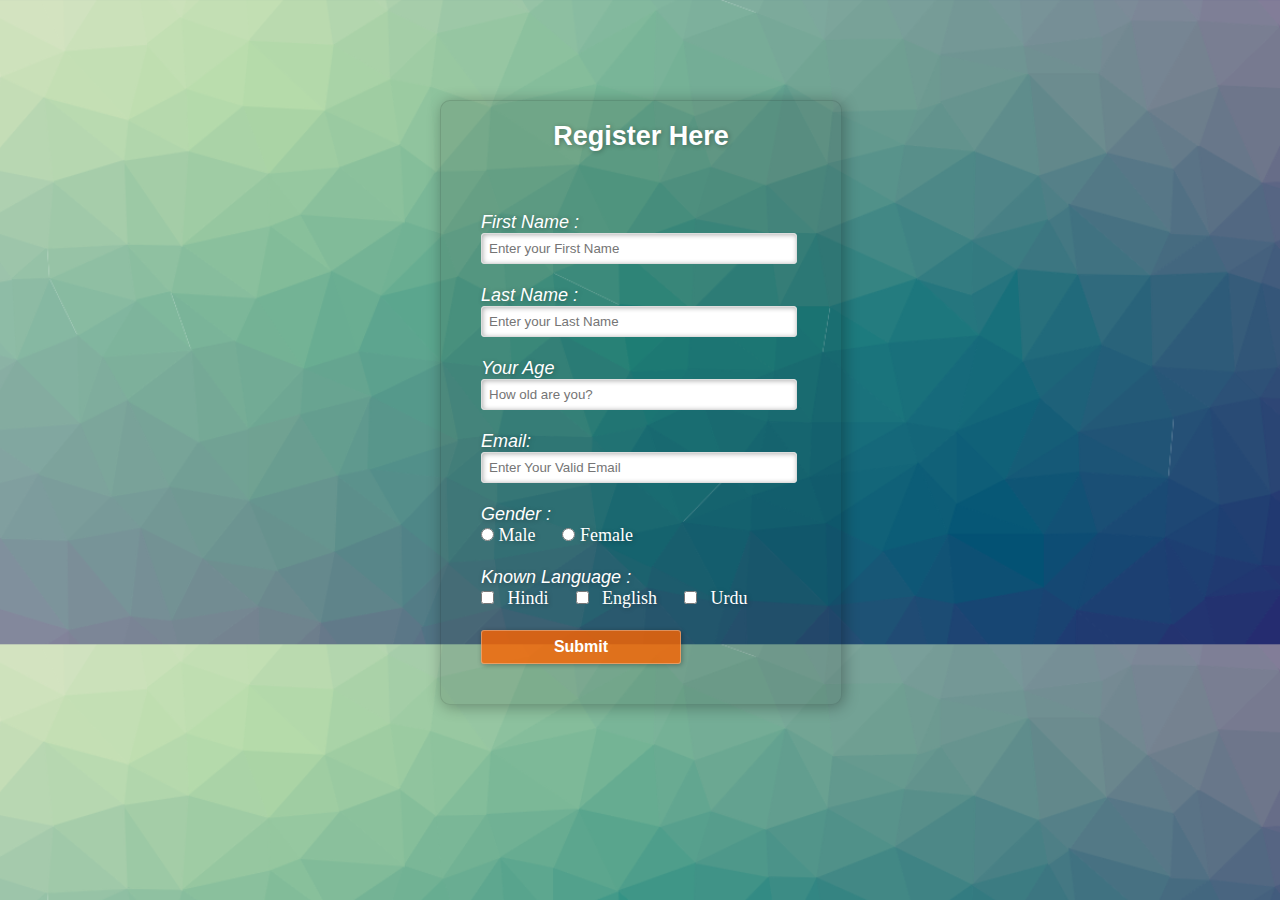
<file: login/index.html>
<!DOCTYPE html>
<html>
   <head>
   <title>Registration Form</title>
   <link rel="stylesheet" href="practice.css" type="text/css">
   </head>

   <body>
		<div class="main">
		<div class="register">
		<h2>Register Here</h2>
		<form id="register" method="post">
		<label>First Name : </label>
		<br>
		<input type="text" name="fname" id="name" placeholder="Enter your First Name">
		<br><br>
		<label>Last Name : </label>
		<br>
		<input type="text" name="lname" id="name" placeholder="Enter your Last Name">
		<br><br>
		<label>Your Age</label>
		<br>
		<input type="number" name="age" id="name" placeholder="How old are you?">
		<br><br>
		<label>Email: </label>
		<br>
		<input type="email" name="email" id="name" placeholder="Enter Your Valid Email">
		<br><br>
		<label>Gender : </label>
		<br>
		<input type="radio" name="gender" id="male">
		<span id="male">Male</span>
		&nbsp;&nbsp;&nbsp;&nbsp;
		<input type="radio" name="gender" id="female">
		<span id="female">Female</span>
		<br><br>
		<label>Known Language : </label>
		<br>
		<input type="checkbox" name="lang" id="hindi">
		&nbsp;
		<span id="hindi">Hindi</span>
		&nbsp;&nbsp;&nbsp;&nbsp;
		<input type="checkbox" name="lang" id="eng">
		&nbsp;
		<span id="eng">English</span>
		&nbsp;&nbsp;&nbsp;&nbsp;
		<input type="checkbox" name="lang" id="urdu">
		&nbsp;
		<span id="urdu">Urdu</span>
		<br><br>
		<input type="submit" value="Submit" name="submit" id="submit">
		</form>
		</div>
	</div>
   </body>
</html>
</file>
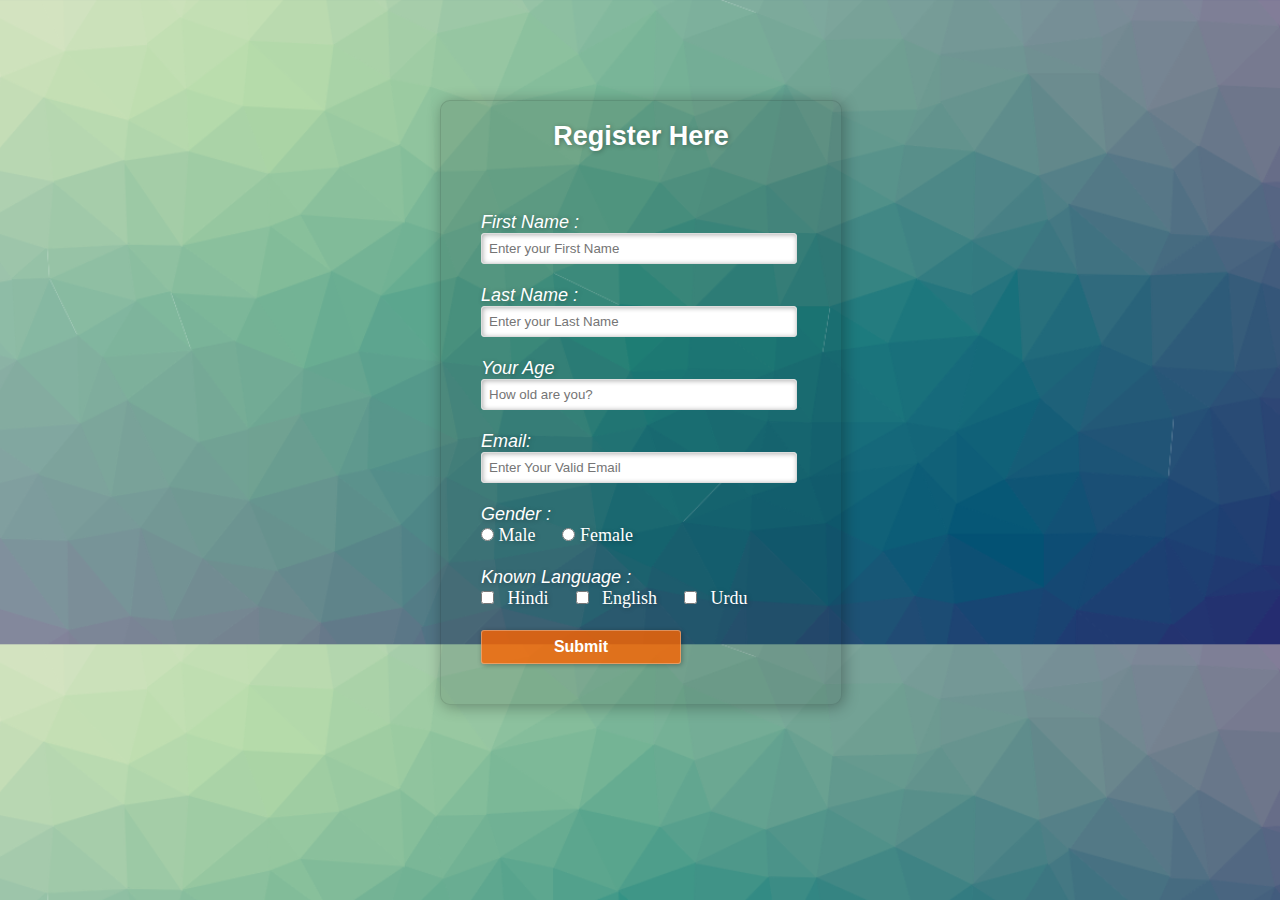
<file: login/practice.html>
<!DOCTYPE html>
<html>
   <head>
   <title>Registration Form</title>
   <link rel="stylesheet" href="practice.css" type="text/css">
   </head>

   <body>
		<div class="main">
		<div class="register">
		<h2>Register Here</h2>
		<form id="register" method="post">
		<label>First Name : </label>
		<br>
		<input type="text" name="fname" id="name" placeholder="Enter your First Name">
		<br><br>
		<label>Last Name : </label>
		<br>
		<input type="text" name="lname" id="name" placeholder="Enter your Last Name">
		<br><br>
		<label>Your Age</label>
		<br>
		<input type="number" name="age" id="name" placeholder="How old are you?">
		<br><br>
		<label>Email: </label>
		<br>
		<input type="email" name="email" id="name" placeholder="Enter Your Valid Email">
		<br><br>
		<label>Gender : </label>
		<br>
		<input type="radio" name="gender" id="male">
		<span id="male">Male</span>
		&nbsp;&nbsp;&nbsp;&nbsp;
		<input type="radio" name="gender" id="female">
		<span id="female">Female</span>
		<br><br>
		<label>Known Language : </label>
		<br>
		<input type="checkbox" name="lang" id="hindi">
		&nbsp;
		<span id="hindi">Hindi</span>
		&nbsp;&nbsp;&nbsp;&nbsp;
		<input type="checkbox" name="lang" id="eng">
		&nbsp;
		<span id="eng">English</span>
		&nbsp;&nbsp;&nbsp;&nbsp;
		<input type="checkbox" name="lang" id="urdu">
		&nbsp;
		<span id="urdu">Urdu</span>
		<br><br>
		<input type="submit" value="Submit" name="submit" id="submit">
		</form>
		</div>
	</div>
   </body>
</html>
</file>
<file: login/practice.css>
*{
	margin: 0;
	padding: 0;
}
body{
	background: url("r.png");
	background-size: 100%;
	background-position: 0px 0px;
}
div.main{
	width:400px;
	margin: 100px auto 0px auto;
}
h2{
	text-align: center;
	padding: 20px;
	font-family: sans-serif;
}
div.register{
	background-color: rgba(0,0,0,0.1);
	width:100%;
	font-size: 18px;
	border-radius: 10px;
	border: 1px solid rgba(0,0,0,0.1);
	box-shadow: 2px 2px 15px rgba(0,0,0,0.3);
	color: #fff;
}
form#register{
	margin: 40px;
}
label{
	font-family: sans-serif;
	font-size: 18px;
	font-style: italic;
}
input#name{
	width: 300px;
	border: 1px solid #ddd;
	border-radius: 3px;
	outline: 0;
	padding: 7px;
	background-color: #fff;
	box-shadow: inset 1px 1px 5px rgba(0,0,0,0.3);
}
input#submit{
	width:200px;
	padding: 7px;
	font-size: 16px;
	font-family: sans-serif;
	font-weight: 600;
	border: none;
	border-radius: 3px;
	background-color: rgba(250,100,0,0.8);
	color: #fff;
	cursor: pointer;
	border: 1px solid rgba(255,255,255,0.3);
	box-shadow: 1px 1px 5px rgba(0,0,0,0.3);
}
label,span,h2{
	text-shadow: 1px 1px 5px rgba(0,0,0,0.3);
}
</file>
